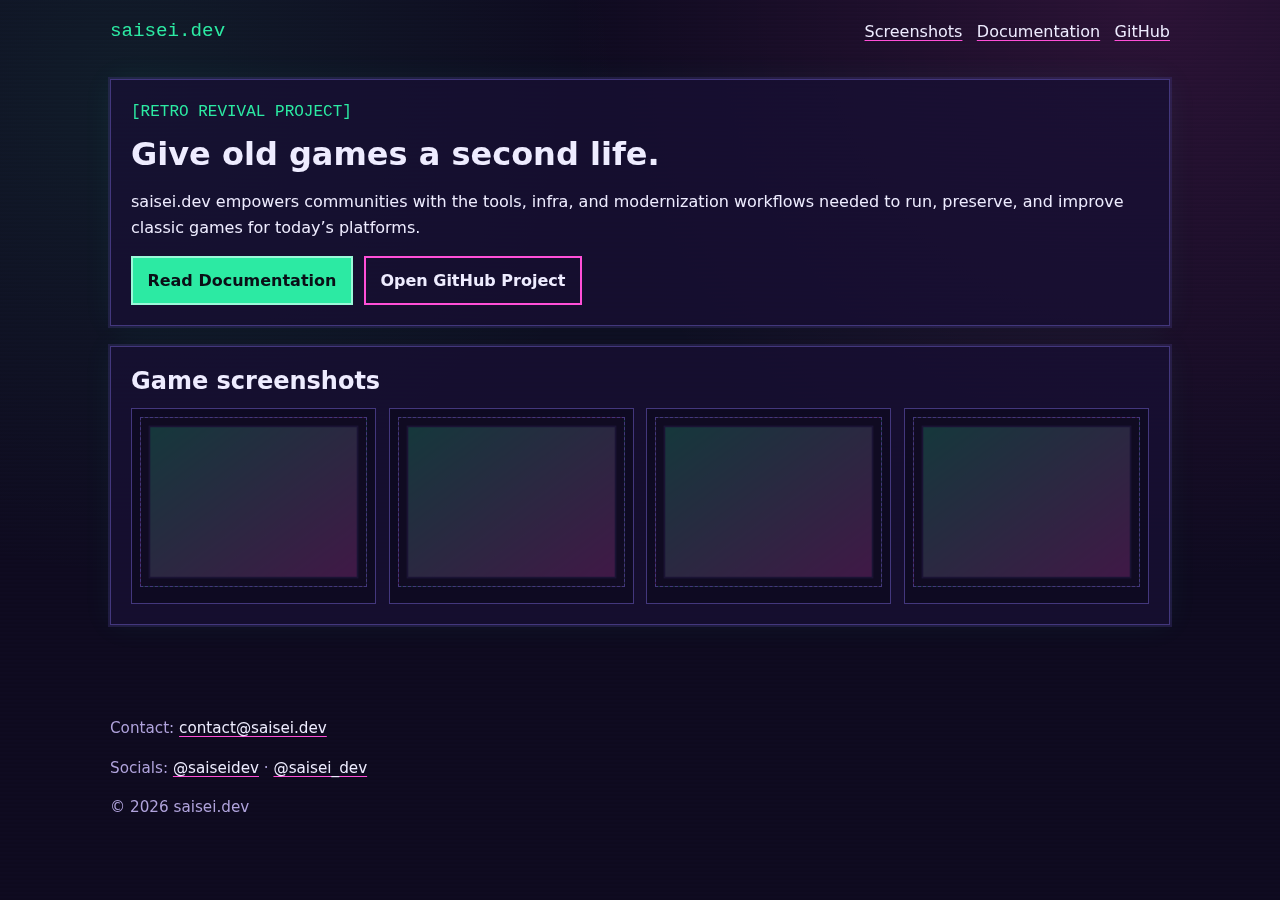
<file: index.html>
<!doctype html>
<html lang="en">
  <head>
    <meta charset="UTF-8" />
    <meta name="viewport" content="width=device-width, initial-scale=1.0" />
    <meta
      name="description"
      content="saisei.dev gives old games a second life by empowering communities with modern tools and support."
    />
    <title>saisei.dev — Give Old Games a Second Life</title>
    <link rel="stylesheet" href="styles.css" />
  </head>
  <body>
    <div class="crt-overlay" aria-hidden="true"></div>
    <header class="site-header">
      <div class="brand">saisei.dev</div>
      <nav>
        <a href="#screenshots">Screenshots</a>
        <a href="docs.html">Documentation</a>
        <a
          href="https://github.com/saisei-dev/saisei-site"
          target="_blank"
          rel="noreferrer"
          >GitHub</a
        >
      </nav>
    </header>

    <main>
      <section class="hero">
        <p class="pixel-tag">[RETRO REVIVAL PROJECT]</p>
        <h1>Give old games a second life.</h1>
        <p>
          saisei.dev empowers communities with the tools, infra, and
          modernization workflows needed to run, preserve, and improve classic
          games for today’s platforms.
        </p>
        <div class="cta-row">
          <a class="btn" href="docs.html">Read Documentation</a>
          <a
            class="btn btn-alt"
            href="https://github.com/saisei-dev/saisei-site"
            target="_blank"
            rel="noreferrer"
            >Open GitHub Project</a
          >
        </div>
      </section>

      <section id="screenshots" class="panel">
        <h2>Game screenshots</h2>
        <div class="screenshots-grid">
          <figure>
            <img
              src="assets/screenshots/game-1.svg"
              alt="Retro game screenshot 1"
            />
          </figure>
          <figure>
            <img
              src="assets/screenshots/game-2.svg"
              alt="Retro game screenshot 2"
            />
          </figure>
          <figure>
            <img
              src="assets/screenshots/game-3.svg"
              alt="Retro game screenshot 3"
            />
          </figure>
          <figure>
            <img
              src="assets/screenshots/game-4.svg"
              alt="Retro game screenshot 4"
            />
          </figure>
        </div>
      </section>
    </main>

    <footer class="site-footer">
      <p>Contact: <a href="mailto:contact@saisei.dev">contact@saisei.dev</a></p>
      <p>
        Socials:
        <a href="https://twitter.com/saiseidev" target="_blank" rel="noreferrer"
          >@saiseidev</a
        >
        ·
        <a
          href="https://instagram.com/saisei_dev"
          target="_blank"
          rel="noreferrer"
          >@saisei_dev</a
        >
      </p>
      <p>© <span id="year">2026</span> saisei.dev</p>
    </footer>

    <script>
      document.getElementById("year").textContent = new Date().getFullYear();
    </script>
  </body>
</html>
</file>
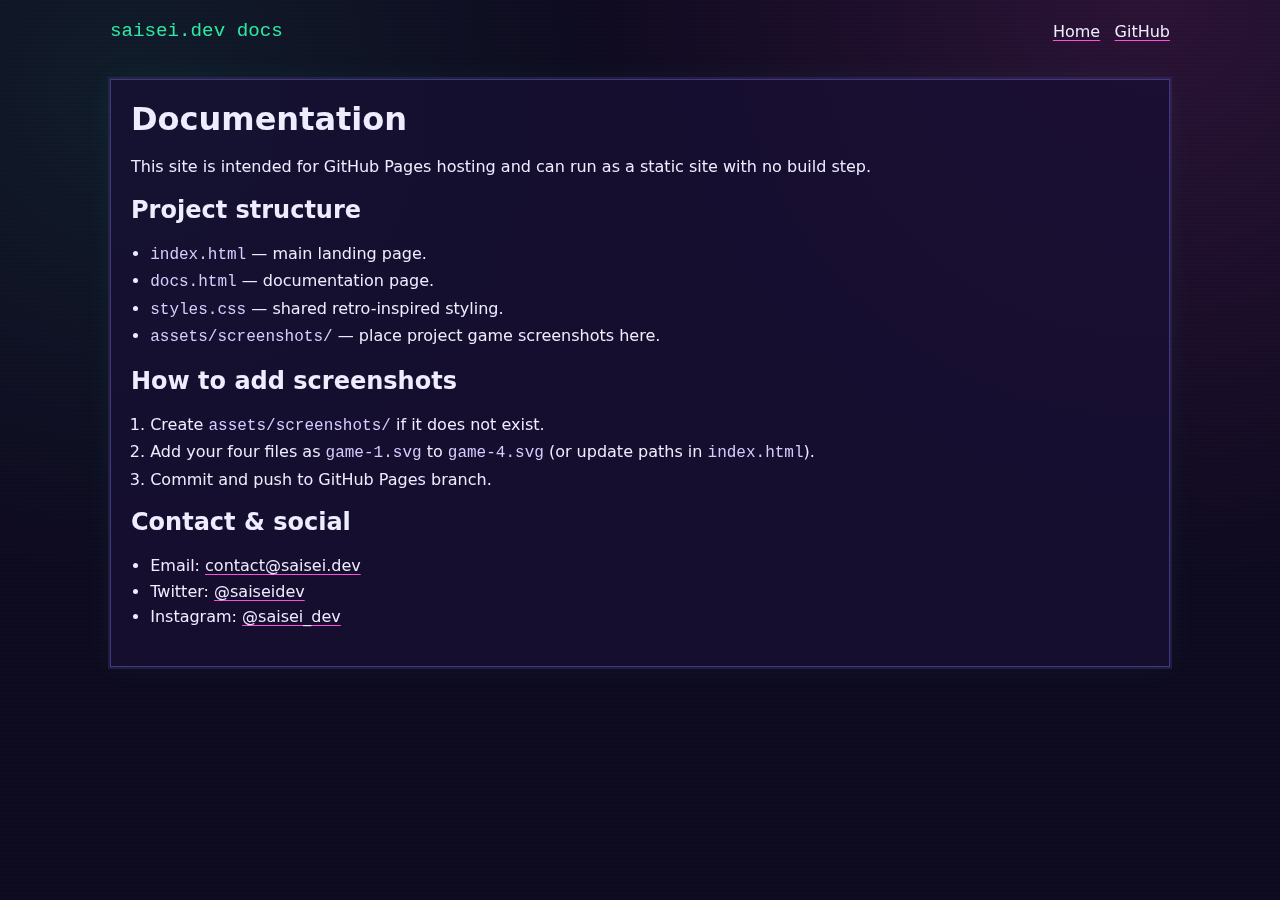
<file: docs.html>
<!doctype html>
<html lang="en">
  <head>
    <meta charset="UTF-8" />
    <meta name="viewport" content="width=device-width, initial-scale=1.0" />
    <meta
      name="description"
      content="Documentation for saisei.dev tooling and workflows."
    />
    <title>saisei.dev Documentation</title>
    <link rel="stylesheet" href="styles.css" />
  </head>
  <body>
    <div class="crt-overlay" aria-hidden="true"></div>
    <header class="site-header">
      <div class="brand">saisei.dev docs</div>
      <nav>
        <a href="index.html">Home</a>
        <a
          href="https://github.com/saisei-dev/saisei-site"
          target="_blank"
          rel="noreferrer"
          >GitHub</a
        >
      </nav>
    </header>

    <main>
      <section class="panel docs">
        <h1>Documentation</h1>
        <p>
          This site is intended for GitHub Pages hosting and can run as a static
          site with no build step.
        </p>

        <h2>Project structure</h2>
        <ul>
          <li><code>index.html</code> — main landing page.</li>
          <li><code>docs.html</code> — documentation page.</li>
          <li><code>styles.css</code> — shared retro-inspired styling.</li>
          <li>
            <code>assets/screenshots/</code> — place project game screenshots
            here.
          </li>
        </ul>

        <h2>How to add screenshots</h2>
        <ol>
          <li>Create <code>assets/screenshots/</code> if it does not exist.</li>
          <li>
            Add your four files as <code>game-1.svg</code> to
            <code>game-4.svg</code> (or update paths in
            <code>index.html</code>).
          </li>
          <li>Commit and push to GitHub Pages branch.</li>
        </ol>

        <h2>Contact & social</h2>
        <ul>
          <li>
            Email: <a href="mailto:contact@saisei.dev">contact@saisei.dev</a>
          </li>
          <li>
            Twitter:
            <a
              href="https://twitter.com/saiseidev"
              target="_blank"
              rel="noreferrer"
              >@saiseidev</a
            >
          </li>
          <li>
            Instagram:
            <a
              href="https://instagram.com/saisei_dev"
              target="_blank"
              rel="noreferrer"
              >@saisei_dev</a
            >
          </li>
        </ul>
      </section>
    </main>
  </body>
</html>
</file>
<file: styles.css>
:root {
  --bg: #0e0a1f;
  --bg-panel: #171033;
  --text: #eeecff;
  --muted: #b0a3dc;
  --accent: #2ceaa3;
  --accent-alt: #ff4fd8;
  --line: #43377d;
}

* {
  box-sizing: border-box;
}

body {
  margin: 0;
  color: var(--text);
  background:
    radial-gradient(
      circle at 10% 10%,
      rgba(44, 234, 163, 0.08),
      transparent 35%
    ),
    radial-gradient(
      circle at 90% 0%,
      rgba(255, 79, 216, 0.12),
      transparent 40%
    ),
    var(--bg);
  font-family: "Trebuchet MS", "Segoe UI", system-ui, sans-serif;
  line-height: 1.6;
  min-height: 100vh;
}

.crt-overlay {
  position: fixed;
  inset: 0;
  pointer-events: none;
  background: repeating-linear-gradient(
    to bottom,
    rgba(255, 255, 255, 0.03) 0,
    rgba(255, 255, 255, 0.03) 1px,
    rgba(0, 0, 0, 0.02) 3px,
    rgba(0, 0, 0, 0.02) 4px
  );
  mix-blend-mode: soft-light;
  z-index: 2;
}

.site-header,
.site-footer,
main {
  position: relative;
  z-index: 3;
}

.site-header,
.site-footer {
  max-width: 1100px;
  margin: 0 auto;
  padding: 1rem 1.25rem;
}

.site-header {
  display: flex;
  justify-content: space-between;
  gap: 1rem;
  flex-wrap: wrap;
  align-items: center;
}

.brand {
  font-family: "Courier New", monospace;
  font-size: 1.2rem;
  color: var(--accent);
}

nav {
  display: flex;
  gap: 0.9rem;
  flex-wrap: wrap;
}

nav a,
a {
  color: var(--text);
  text-decoration-color: var(--accent-alt);
  text-underline-offset: 0.2rem;
}

a:hover {
  color: var(--accent);
}

main {
  max-width: 1100px;
  margin: 0 auto;
  padding: 1rem 1.25rem 2.5rem;
}

.hero,
.panel {
  border: 1px solid var(--line);
  background: rgba(23, 16, 51, 0.78);
  box-shadow:
    0 0 0 2px rgba(67, 55, 125, 0.35),
    0 0 30px rgba(44, 234, 163, 0.06);
  padding: 1.25rem;
  margin-bottom: 1.25rem;
}

h1,
h2 {
  margin: 0 0 0.75rem;
  line-height: 1.2;
}

.pixel-tag {
  margin: 0 0 0.6rem;
  font-family: "Courier New", monospace;
  color: var(--accent);
}

.cta-row {
  display: flex;
  gap: 0.7rem;
  margin-top: 1rem;
  flex-wrap: wrap;
}

.btn {
  display: inline-block;
  background: var(--accent);
  color: #0a0f17;
  padding: 0.6rem 0.9rem;
  border: 2px solid #9bf9d9;
  text-decoration: none;
  font-weight: 700;
}

.btn:hover {
  background: #8ffff0;
  color: #05070c;
}

.btn-alt {
  background: transparent;
  border-color: var(--accent-alt);
  color: var(--text);
}

.btn-alt:hover {
  background: rgba(255, 79, 216, 0.2);
}

ul,
ol {
  padding-left: 1.2rem;
}

.screenshots-grid {
  display: grid;
  grid-template-columns: repeat(auto-fit, minmax(220px, 1fr));
  gap: 0.8rem;
}

figure {
  border: 1px solid var(--line);
  padding: 0.5rem;
  margin: 0;
  background: rgba(14, 10, 31, 0.75);
}

figure img {
  width: 100%;
  aspect-ratio: 4 / 3;
  object-fit: cover;
  background: linear-gradient(
    135deg,
    rgba(44, 234, 163, 0.18),
    rgba(255, 79, 216, 0.2)
  );
  border: 1px dashed var(--line);
}

.docs h1 {
  margin-bottom: 1rem;
}

.site-footer {
  color: var(--muted);
  font-size: 0.95rem;
}

code {
  font-family: "Courier New", monospace;
  color: #d7ccff;
}
</file>
